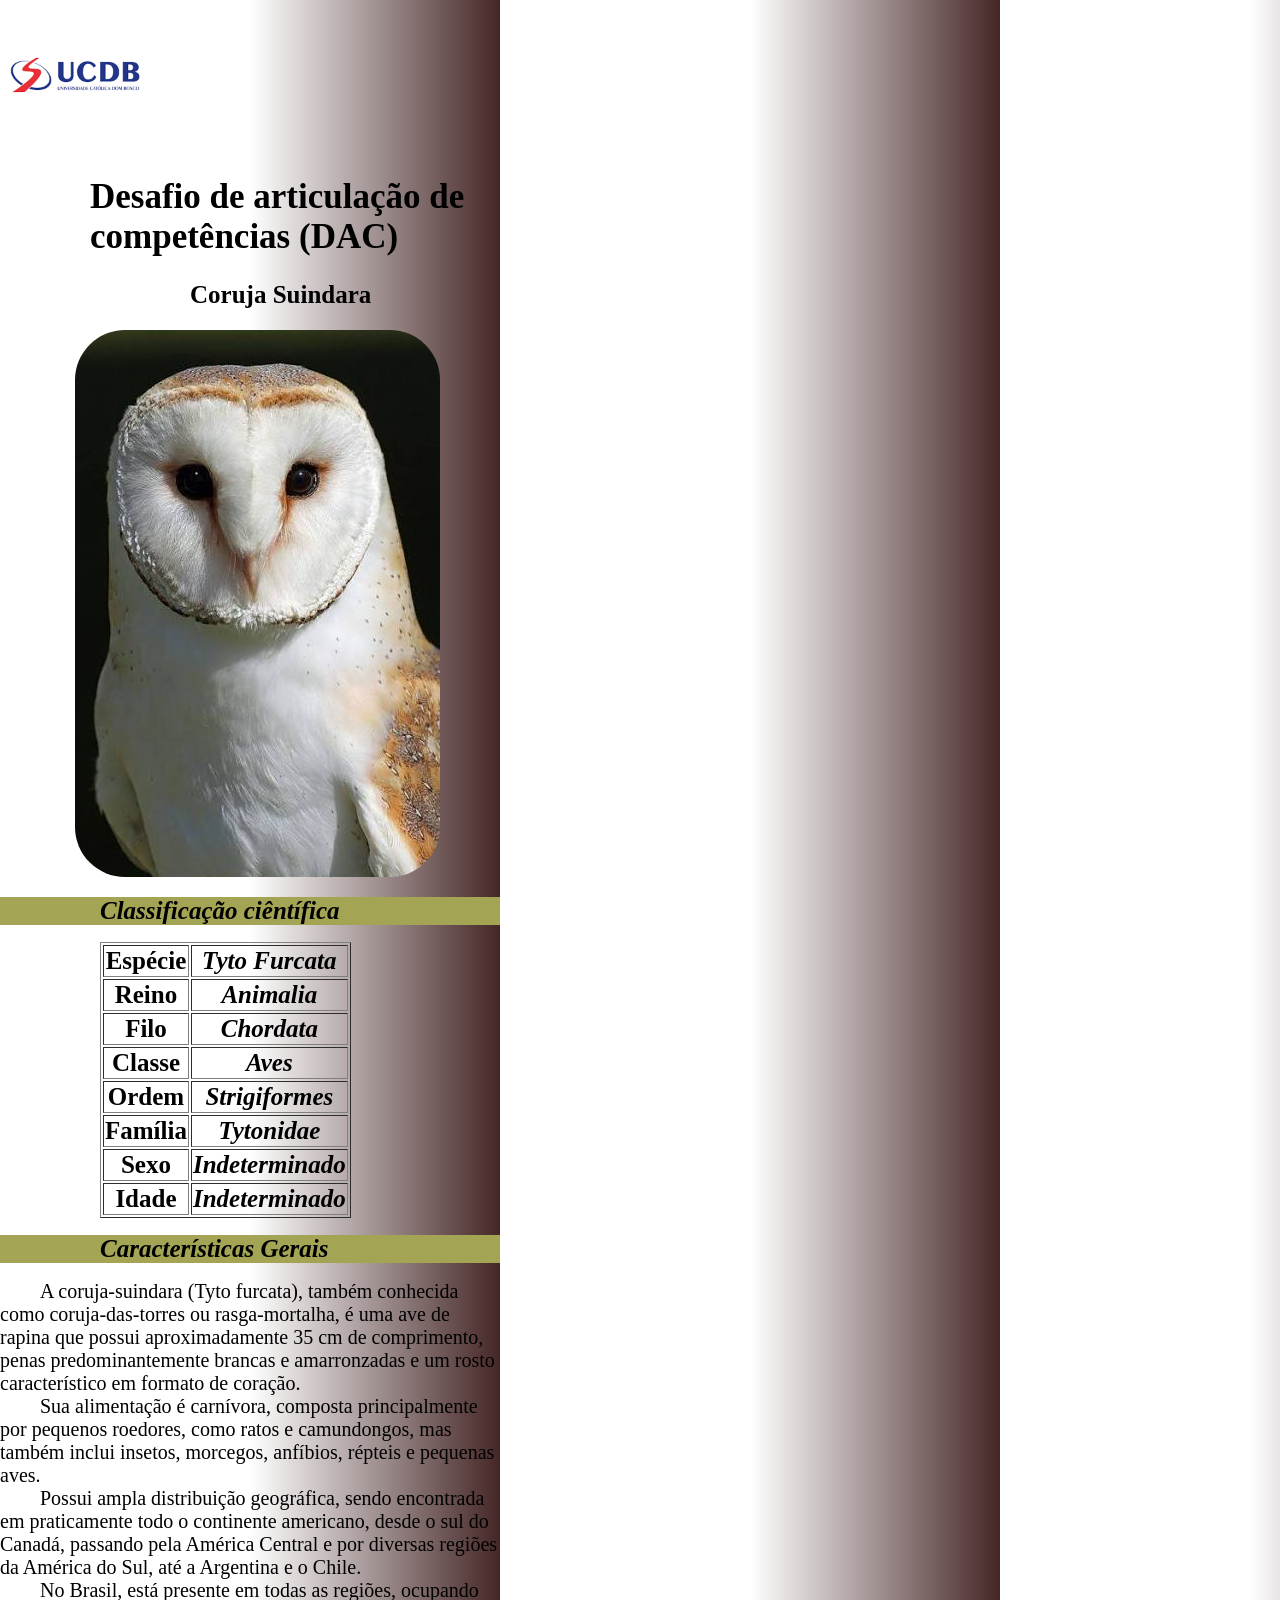
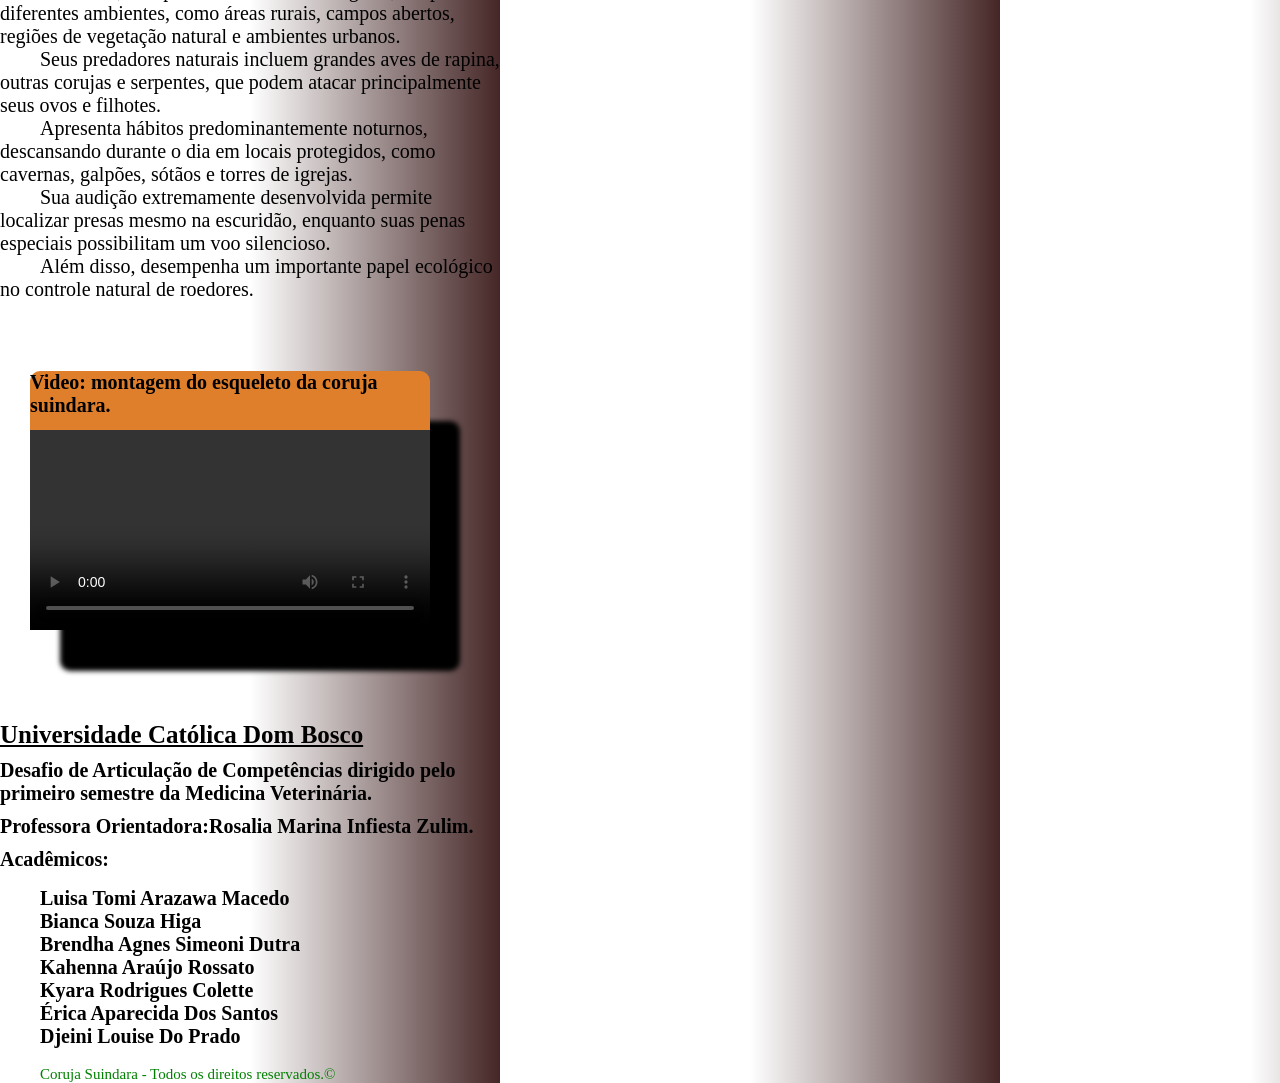
<file: index.html>
<!DOCTYPE html>
<html lang="pt-br">

<head>
    <meta charset="UTF-8">
    <meta name="viewport" content="width=device-width, initial-scale=1.0">
    <meta name="author" content="Junior Trentini">
    <title>UCDB</title>
    <link rel="stylesheet" href="css/style.css">

</head>

<body>
    <img style="height: 150px " src="imagens/images-ucdb-logo.png" alt="">
    <h1 style="margin-left: 90px; font-size: 35px;">Desafio de articulação de competências (DAC) </h1>
    <h2 style="margin-left: 190px; font-size: 25px;">Coruja Suindara</h2>
    <img style="margin-left: 75px;" src="imagens/coruja-suindara.jpg" alt="">
    <!-- <ul>
        <li></li>
    </ul> -->
    <h1 style="background-color: rgb(164, 164, 85); font-size: 25px;text-indent: 100px;"><i>Classificação ciêntífica</i>
    </h1>
    <table border="1" style="margin-left: 100px; font-size: 25px;">
        <thead>
            <tr>
                <th>Espécie</th>
                <th><i>Tyto Furcata</i></th>

            </tr>
            <tr>
                <th>Reino</th>
                <th><i>Animalia</i>

                </th>
            </tr>
            <tr>
                <th>Filo</th>
                <th><i>Chordata</i></th>
            </tr>
            <tr>
                <th>Classe</th>
                <th><i>Aves</i></th>
            </tr>
            <tr>
                <th>Ordem</th>
                <th><i>Strigiformes</i></th>
            </tr>
            <tr>
                <th>Família</th>
                <th><i>Tytonidae</i></th>
            </tr>
            <tr>
                <th>Sexo</th>
                <th><i>Indeterminado</i></th>
            </tr>
            <tr>
                <th>Idade</th>
                <th><i>Indeterminado</i></th>
            </tr>
        </thead>
    </table>
    <h1 style="background-color: rgb(164, 164, 85); font-size: 25px; text-indent: 100px;"><i>
            Características Gerais</i>
    </h1>
    <p>A coruja-suindara (Tyto furcata), também conhecida como coruja-das-torres ou rasga-mortalha, é uma ave de rapina
        que possui aproximadamente 35 cm de comprimento, penas predominantemente brancas e amarronzadas e um rosto
        característico em formato de coração. </p>
    <p>Sua alimentação é carnívora, composta principalmente por pequenos
        roedores, como ratos e camundongos, mas também inclui insetos, morcegos, anfíbios, répteis e pequenas aves.</p>
    <p>Possui ampla distribuição geográfica, sendo encontrada em praticamente todo o continente americano, desde o sul
        do Canadá, passando pela América Central e por diversas regiões da América do Sul, até a Argentina e o Chile.
    </p>
    <p>No
        Brasil, está presente em todas as regiões, ocupando diferentes ambientes, como áreas rurais, campos abertos,
        regiões de vegetação natural e ambientes urbanos.</p>
    <p>Seus predadores naturais incluem grandes aves de rapina,
        outras corujas e serpentes, que podem atacar principalmente seus ovos e filhotes.</p>
    <p>Apresenta hábitos
        predominantemente noturnos, descansando durante o dia em locais protegidos, como cavernas, galpões, sótãos e
        torres de igrejas.</p>
    <p>Sua audição extremamente desenvolvida permite localizar presas mesmo na escuridão, enquanto
        suas penas especiais possibilitam um voo silencioso.</p>
    <p>Além disso, desempenha um importante papel ecológico no
        controle natural de roedores.</p>

    <div style="box-shadow: 30px 50px 5px black;" class="card">
        <h1>Video: montagem do esqueleto da coruja suindara.</h1><video style="width: 400px;"
            src="imagens/video-final-da-coruja.mp4" controls></video>
    </div>
    <h1 style=" margin-top: 100px; font-size: 25px;"><u>Universidade Católica Dom Bosco</u>
        <p style="margin-top: 30px; text-indent: 0;margin-top: 10px;">Desafio de Articulação de Competências dirigido
            pelo primeiro
            semestre da Medicina Veterinária.</p>
        <p style="text-indent: 0
        ; margin-top: 10px;">Professora Orientadora:Rosalia Marina Infiesta Zulim.</p>
        <p style="text-indent: 0
        ; margin-top: 10px;"> Acadêmicos:</p>
    </h1>
    <p><b>Luisa Tomi Arazawa Macedo</p>
    <p>Bianca Souza Higa</p>
    <p>Brendha Agnes Simeoni Dutra</p>
    <p>Kahenna Araújo Rossato</p>
    <p>Kyara Rodrigues Colette</p>
    <p>Érica Aparecida Dos Santos</p>
    <p>Djeini Louise Do Prado</b></p>
    <br>
    <p style="color: green; font-size: 15px;">Coruja Suindara - Todos os direitos reservados.© </p>
</body>
<footer></footer>

</html>
</file>
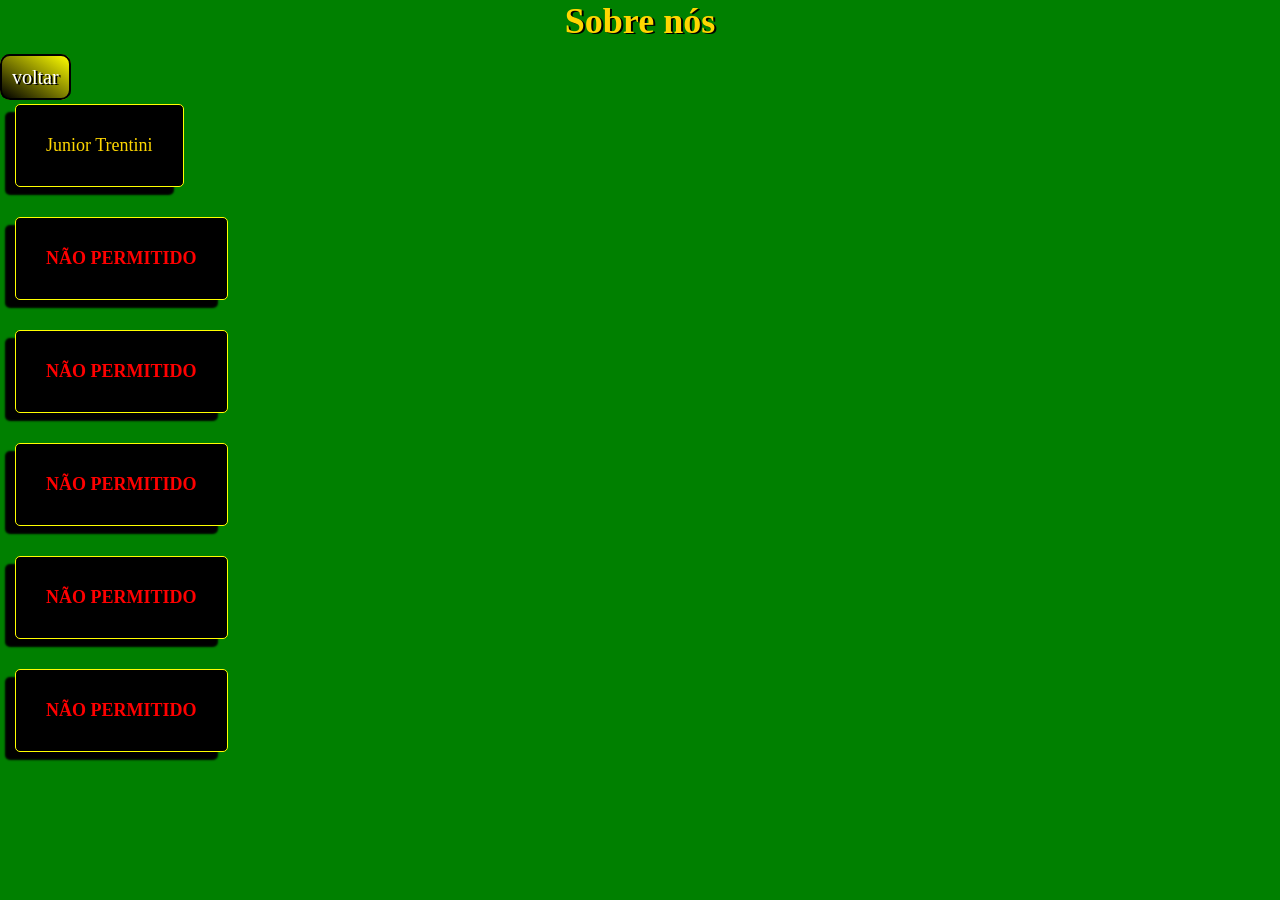
<file: sobre.html>
<!DOCTYPE html>
<html lang="pt-br">

<head>
    <meta charset="UTF-8">
    <meta name="viewport" content="width=device-width, initial-scale=1.0">
    <meta name="description" content="Site sobre o esqueleto de um cão">
    <title>Site do Junior</title>
    <meta name="author" content="Junior Trentini">

    <link rel="stylesheet" href="css/estilo.css">
</head>

<body>
    <h1 style="margin-top: 0;">Sobre nós</h1>
    <a class="botao" href="index.html">voltar</a>
    <div class="flex-pai">
        <div>Junior Trentini <p>Acadêmico do 1° semestre de medicina veterinária na UCDB</p>
        </div>
    </div>
    <div class="flex-pai">
        <div> <b style="color: red;">NÃO PERMITIDO</b><!--Bruna Valêncio -->
            <p>Acadêmica do 1° semestre de medicina veterinária na UCDB</p>
        </div>
    </div>
    <div class="flex-pai">
        <div><b style="color: red;">NÃO PERMITIDO</b><!--mafer -->
            <p>Acadêmica do 1° semestre de medicina veterinária na UCDB</p>
        </div>
    </div>
    <div class="flex-pai">
        <div><b style="color: red;">NÃO PERMITIDO</b><!--Mariana -->
            <p>Acadêmica do 1° semestre de medicina veterinária na UCDB</p>
        </div>
    </div>
    <div class="flex-pai">
        <div><b style="color: red;">NÃO PERMITIDO</b><!--Moisés -->
            <p>Acadêmico do 1° semestre de medicina veterinária na UCDB</p>
        </div>
    </div>
    <div class="flex-pai">
        <div><b style="color: red;">NÃO PERMITIDO</b><!--Letícia -->
            <p>Acadêmica do 1° semestre de medicina veterinária na UCDB</p>
        </div>
    </div>

</body>

</html>
</file>
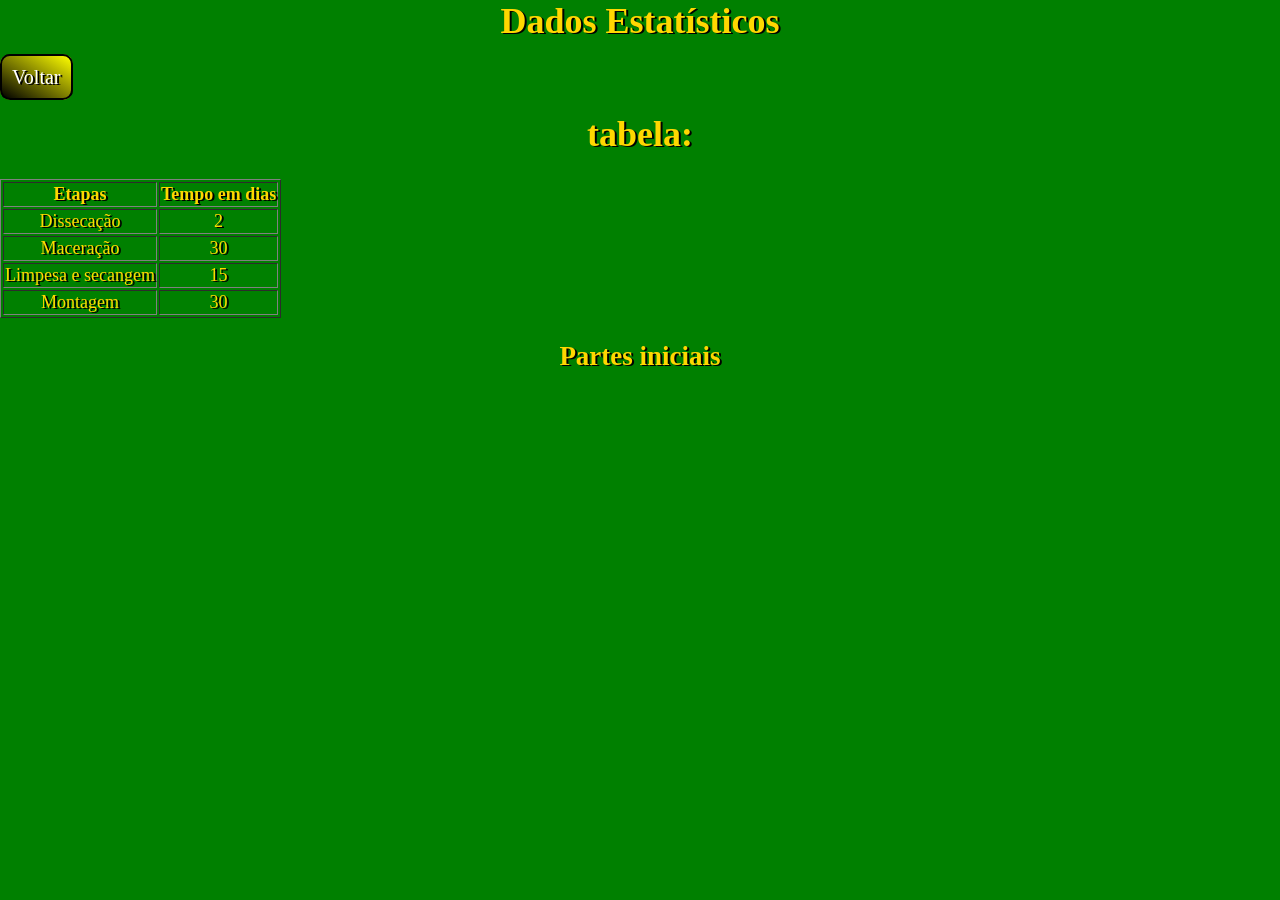
<file: tabela.html>
<!DOCTYPE html>
<html lang="pt-br">

<head>
    <meta charset="UTF-8">
    <meta name="viewport" content="width=device-width, initial-scale=1.0">
    <meta name="description" content="Site sobre o esqueleto de um cão">
    <title>Site do Junior</title>
    <meta name="author" content="Junior Trentini">

    <link rel="stylesheet" href="css/estilo.css">
</head>

<body>
    <h1 style="margin-top: 0;">Dados Estatísticos</h1>
    <a href="index.html" class="botao">Voltar</a>
    <h1>tabela:</h1>
    <table width="" border="1" style="text-align: center;">
        <tr>
            <th>Etapas</th>
            <th>Tempo em dias</th>

        </tr>
        <tr>
            <td>Dissecação</td>
            <td>2</td>
        </tr>
        <tr>
            <td>Maceração</td>
            <td>30</td>
        </tr>
        <tr>
            <td>Limpesa e secangem</td>
            <td>15</td>
        </tr>
        <tr>
            <td>Montagem</td>
            <td>30</td>
        </tr>
    </table>
    <h2>Partes iniciais</h2>
    <!-- <p><b>DIA 1:</b> O esqueleto foi doado pela necropsia da UCDB. Não sabemos a história do animal, mas resolvemos
        apelidá-la
        carinhosamente de Mimosa. Com o auxílio de profissionais experientes, utilizamos materiais cirúrgicos, como
        bisturis, pinças e tesouras,
        para dissecar o esqueleto do cão. Todo o esqueleto, exceto o esterno, foi colocado em um tambor de 20 L com água
        até que os ossos ficassem completamente cobertos. Ele permaneceria submerso por aproximadamente 30 dias, para
        que todos os tecidos não ósseos se soltassem e possibilitassem a limpeza dos ossos.</p>
    <p><b>DIA 2:</b>Após a dissecação, voltamos no dia seguinte para limpar o esterno e entregá-lo
        ao zelador, que o colocou no formol até o dia da apresentação.</p>
    <p><b>DIA 30:</b>Abrimos o tambor, retiramos a água e limpamos cada osso com uma escova de dentes, utilizando água e
        sabão em pó. Depois, enxaguamos abundantemente para que todo o sabão fosse removido. Também limpamos o tambor em
        que os ossos haviam ficado. Como não tínhamos um local seguro para que os ossos secassem, precisamos colocá-los
        novamente em água limpa até que o local fosse providenciado</p>
    <p><b>DIA 45</b></p> -->


</body>

</html>
</file>
<file: css/style.css>
/* * {} */
body {
    background-image: linear-gradient(to right, white, white, rgb(69, 38, 38));
    margin: 0;

}

/* h1 {
    background-image: linear-gradient(to bottom left, green, yellow);
    margin: 0;
} */

ul {
    background-color: antiquewhite;
}

li {
    background-image: linear-gradient(to right, white, white, rgb(69, 38, 38));
}

ul {
    background-image: linear-gradient(to right, white, white, rgb(69, 38, 38));
}

img {
    border-radius: 50px;
    border-color: black;
    background: none;
}

p {
    text-indent: 40px;
    font-size: 20px;
    margin: 0;

}

div {
    margin-left: 30px;
    margin-top: 70px;
    border-radius: 10px;
    font-size: 10px;
    background-color: rgb(224, 127, 43);
    width: 400px;
    height: 250px;
    box-shadow: black 10 20;
}

html {
    width: 500px;
}
</file>
<file: css/estilo.css>
* {
    box-sizing: border-box;
    /* border: 1px solid red; */
}

body {
    background: green;
    font-size: 18px;
    color: gold;
    text-shadow: 2px 1px black;
    margin: 0;

}

h1 {
    text-align: center;
    background-image: linear-gradient(black);
}

h2 {
    text-align: center;
}

p {
    text-indent: 45px;
}

.botao {
    text-decoration: none;
    color: white;
    font-size: 20px;
    background-image: linear-gradient(to bottom left, yellow, black);
    padding: 10px;
    margin-top: 0;
    border-radius: 10px;
    border: 2px solid black;
}

.botao:hover {
    background-image: linear-gradient(to bottom left, rgb(33, 237, 33), black);
}

.flex-pai {

    display: flex;
    flex-wrap: wrap;
    flex-direction: row;
    justify-content: space-between;

}

.flex-pai div {
    border: 1px solid yellow;
    background-color: black;
    margin: 15px;
    padding: 30px;
    box-shadow: -10px 8px 2px black;
    border-radius: 5px;
}

.flex-pai div:hover {
    background-image: linear-gradient(to bottom left, yellow, green)
}

.flex-pai div p {
    display: none;
    color: white;
    font-size: 18px;
}

.flex-pai div:hover p {
    display: block;
}

li:hover {
    background-color: rgb(0, 84, 0);
    cursor: cell;
}

sup {
    display: none;
}

li:hover sup {
    display: inline-block;
}
</file>
